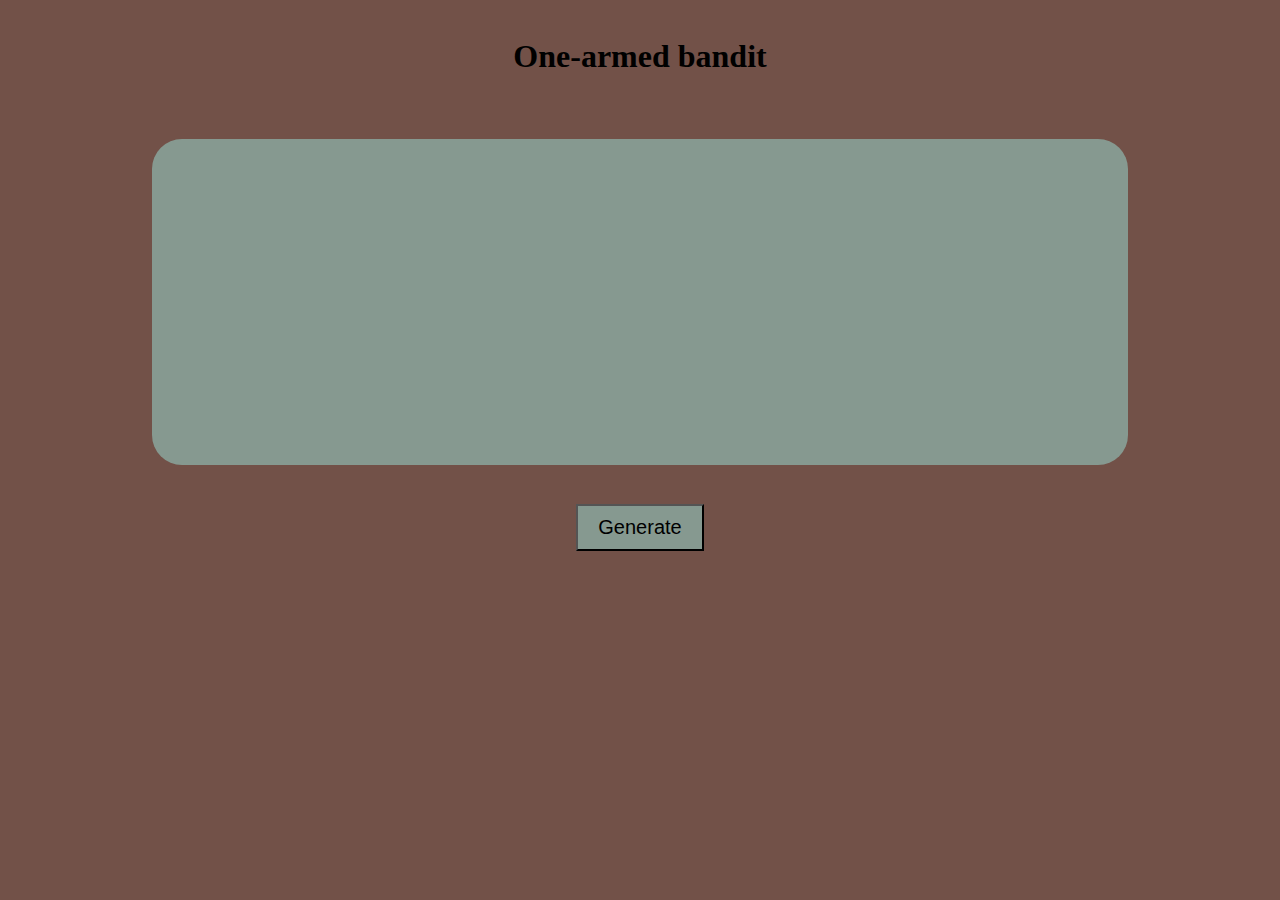
<file: index.html>
<!DOCTYPE html>
<html>
<head>
    <meta charset="UTF-8">
    <link rel="stylesheet" href="style.css">
    <script src="script.js"></script>
    <title>Lab10</title>
</head>
<body>
<h1>One-armed bandit</h1>
    <div id="slot-machine">
        <div id="slots">
            <div id="slot1" class="slot"></div>
            <div id="slot2" class="slot"></div>
            <div id="slot3" class="slot"></div>
        </div>
        <p id="result"></p>
    </div>
    <button onclick="start()">Generate</button>
</body>
</html>
</file>
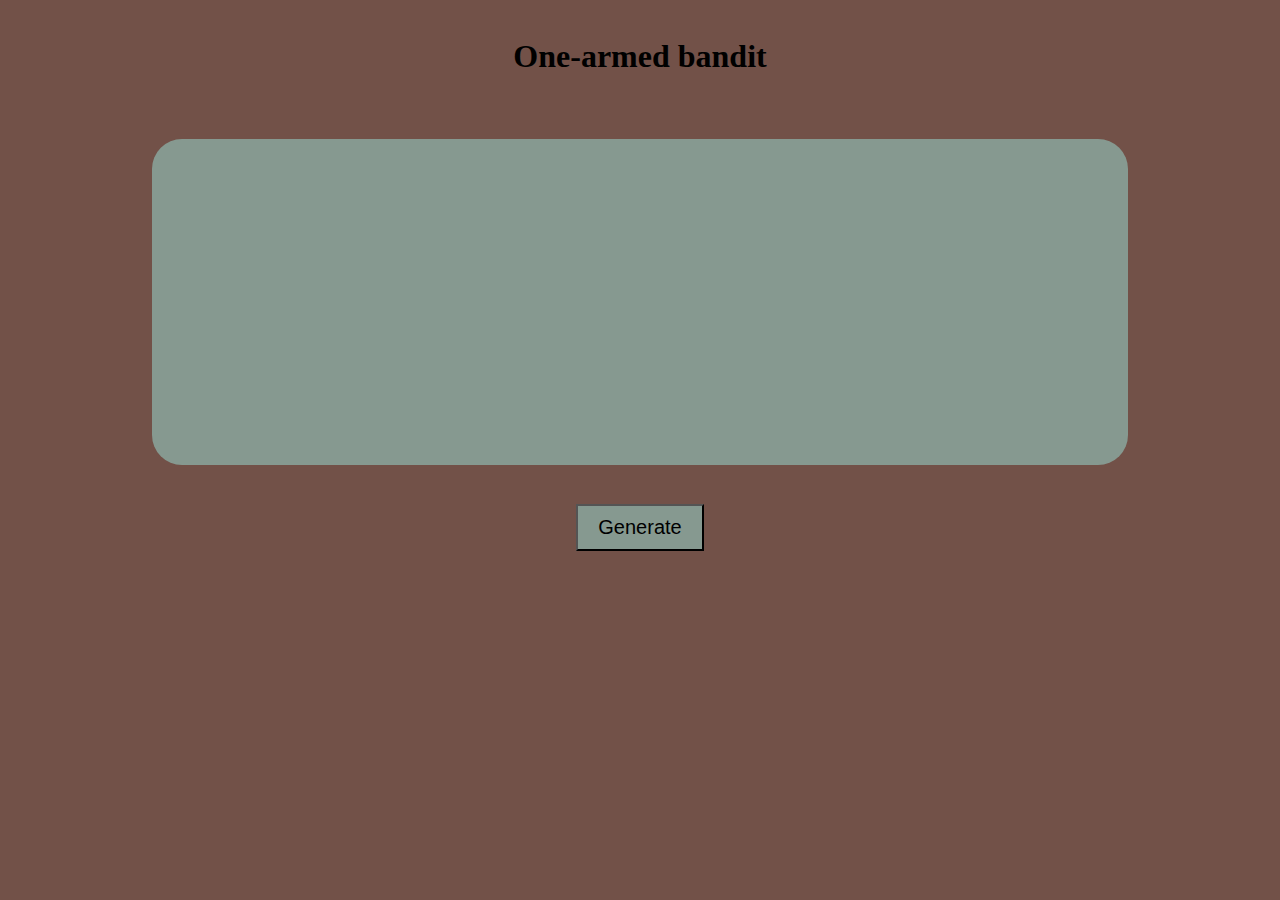
<file: lr10.html>
<!DOCTYPE html>
<html>
<head>
    <meta charset="UTF-8">
    <link rel="stylesheet" href="style.css">
    <script src="script.js"></script>
    <title>Lab10</title>
</head>
<body>
<h1>One-armed bandit</h1>
    <div id="slot-machine">
        <div id="slots">
            <div id="slot1" class="slot"></div>
            <div id="slot2" class="slot"></div>
            <div id="slot3" class="slot"></div>
        </div>
        <p id="result"></p>
    </div>
    <button onclick="start()">Generate</button>
</body>
</html>
</file>
<file: style.css>
body {
    margin: 0;
    align-items: center;
    justify-content: center;
    background-color: #725148; 

}
h1 {
	margin-top: 3%;
    text-align: center;
}
button {
    display: block;
	margin-top: 3%;
    margin-left: auto;
    margin-right: auto;
    padding: 10px 20px;
    font-size: 20px;
    background-color: #869990;
}
#slot-machine {
    text-align: center;
    padding: 40px;
    background-color: #869990; 
    border-radius: 30px;
	margin-top:5%;
    margin-left: auto;
    margin-right: auto;
	width: 70%;
}
.button {
    margin-top: 10px;
    padding: 10px;
    cursor: pointer;
}
#slots {
	display: flex;
	flex-direction: row;
}
.slot {
    width: 200px;
    height: 200px;
    margin: 15px;
    background-size: cover;
    margin-left: auto;
    margin-right: auto;
}
@media (max-width: 800px) {
  #slots{
   flex-direction: column;
  }
}
</file>
